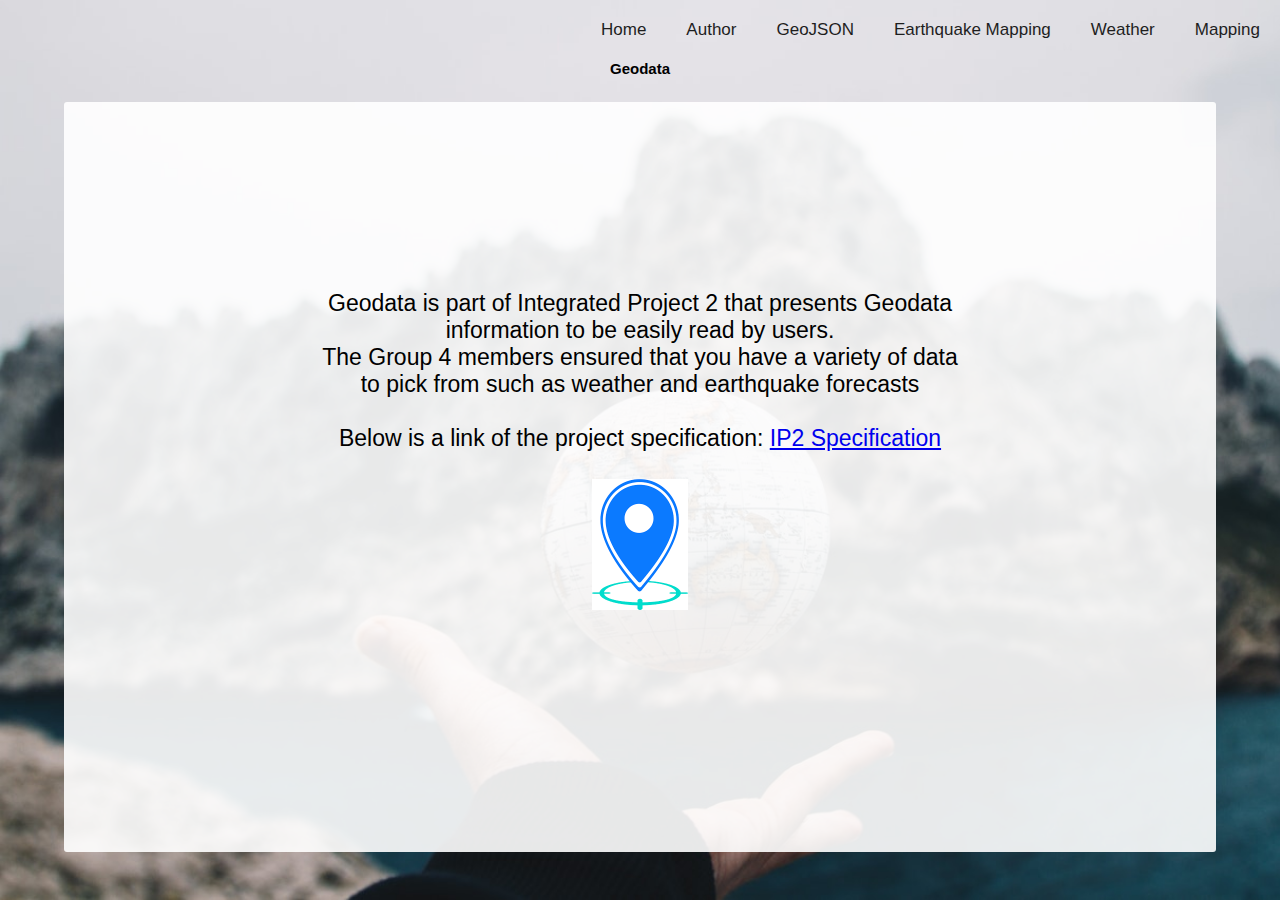
<file: index.html>
<html lang="en">

<head>
    <meta charset="UTF-8">
    <meta name="viewport" content="width=device-width, initial-scale=1.0">
    <meta http-equiv="X-UA-Compatible" content="ie=edge">
    <link rel="stylesheet" href="style.css">
    <title>Document</title>
</head>

<body>
    <nav>
        <ul>
            <li> <a href="index.html">Home</a> </li>
            <li> <a href="author.html">Author</a> </li>
            <li> <a href="geojson.html">GeoJSON</a> </li>
            <li> <a href="earthquake.html">Earthquake Mapping</a> </li>
            <li> <a href="weather.html">Weather</a> </li>
            <li> <a href="mapping.html">Mapping</a> </li>
        </ul>
    </nav>

    <div class="content">

        <h1>Geodata</h1>
        <div class="container">
            </div>
            <div class="centered">
            <p>Geodata is part of Integrated Project 2 that presents Geodata information to be easily read by users.<br> The Group 4 members ensured that you have a variety of data to pick from such as weather and earthquake forecasts</p>
            <br>
            <p>Below is a link of the project specification:
            <a href="https://docs.google.com/document/d/1CDAPGKQMHxoGOC-EOa47UASnfGBwXfuOmowW5tYCg6k/edit?usp=sharing">IP2 Specification</a></p>
            <br>
             <img src="geodata.png" alt="Geodata" style="width:15%">
        </div>
        </div>
</body>
</html>
</file>
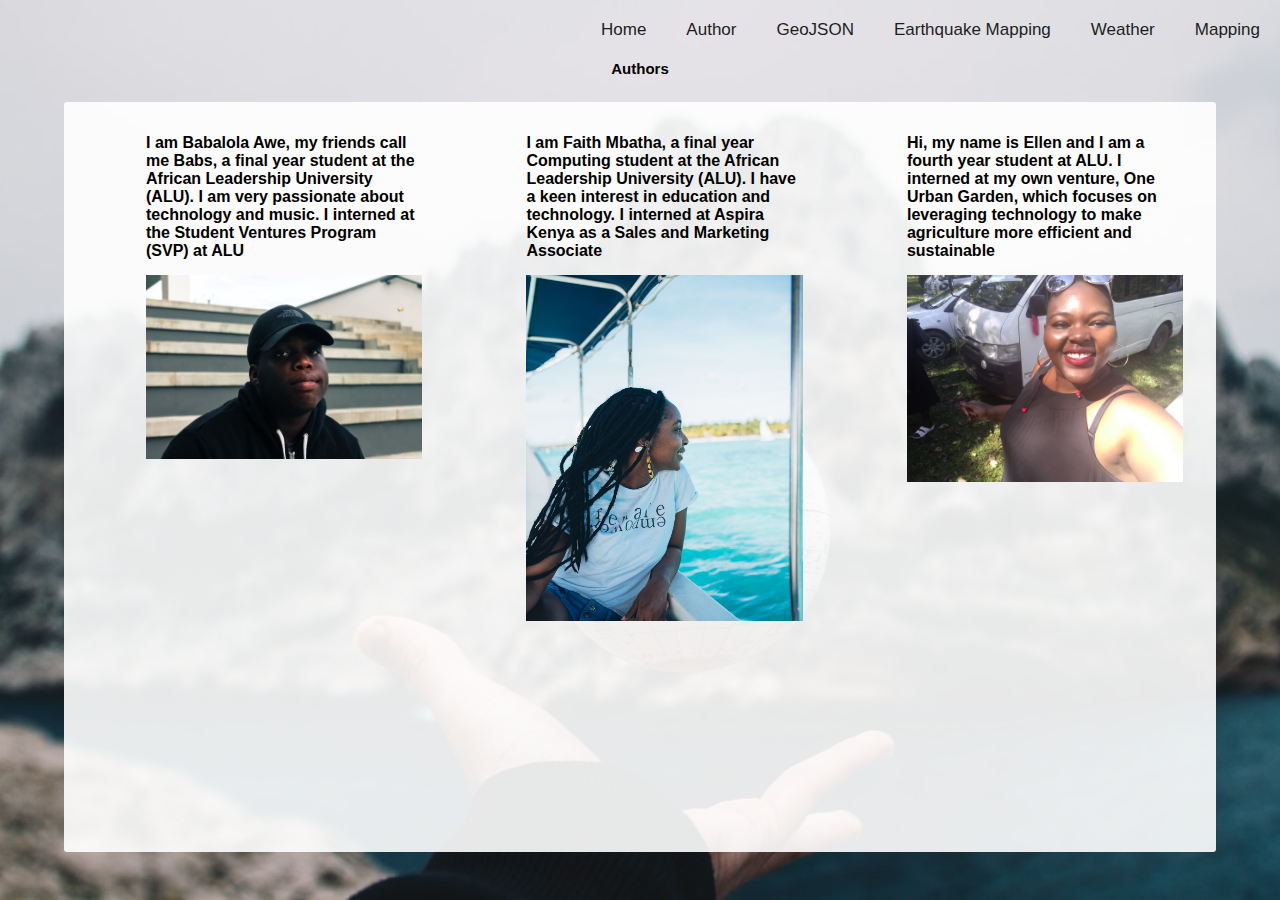
<file: author.html>
<!DOCTYPE html>
<html>
    <title>Author</title>
        <meta charset="UTF-8">
        <meta name="viewport" content="width=device-width, initial-scale=1">
        <link rel="stylesheet" href="style.css">
    <body>
        <nav>
            <ul>   
                <li>  <a href="index.html">Home</a> </li>
                <li>  <a href="author.html">Author</a> </li>
                <li>  <a href="geojson.html">GeoJSON</a> </li>
                <li>  <a href="earthquake.html">Earthquake Mapping</a> </li>
                <li>  <a href="weather.html">Weather</a> </li>
                <li>  <a href="mapping.html">Mapping</a> </li>
            </ul>
        </nav>

        
        <div class="content">
                <h1>Authors</h1>
        <div class="container">
                        <div class="row">
                        <div class="column">
                            <p>I am Babalola Awe, my friends call me Babs, a final year student at the African Leadership University (ALU). I am very passionate about technology and music. I interned at the Student Ventures Program (SVP) at ALU</p>
                        <img src="IMG_0370.jpg" alt="Babalola" style="width:100%">
                        </div>
                        <div class="column">
                            <p>I am Faith Mbatha, a final year Computing student at the African Leadership University (ALU). I have a keen interest in education and technology. I interned at Aspira Kenya as a Sales and Marketing Associate</p>
                          <img src="BRI05800.jpg" alt="Faith" style="width:100%">
                        </div>
                        <div class="column">
                          <p>Hi, my name is Ellen and I am a fourth year student at ALU. I interned at my own venture, One Urban Garden, which focuses on leveraging technology to make agriculture more efficient and sustainable</p>
                           <img src="Ellen.jpg" alt="Ellen" style="width:100%">
                        </div>
                        </div>
                      </div>
                      </div>
</body>
</html>
</file>
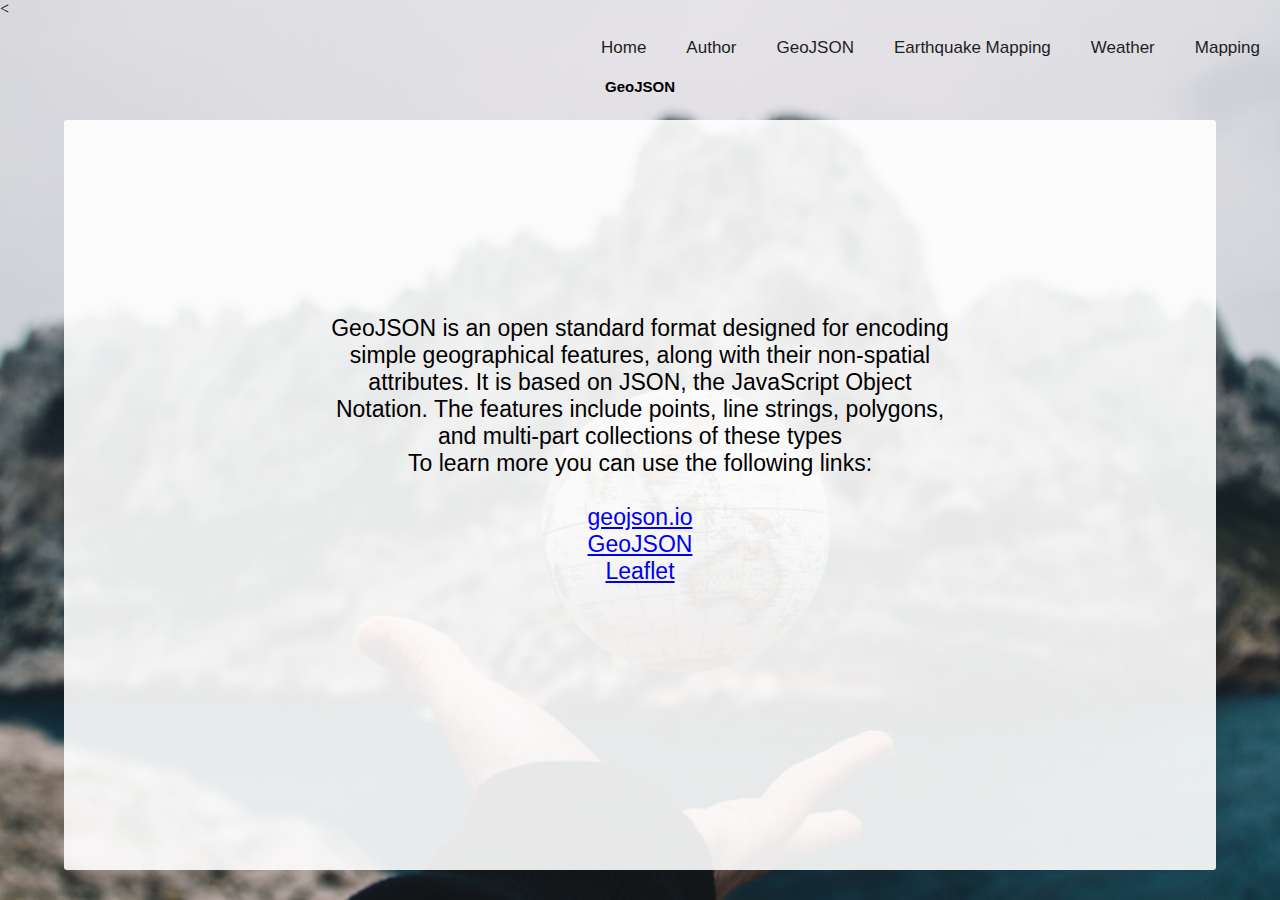
<file: geojson.html>
<<!DOCTYPE html>
<html>
    <title>Author</title>
        <meta charset="UTF-8">
        <meta name="viewport" content="width=device-width, initial-scale=1">
        <link rel="stylesheet" href="style.css">
    <body>
        <nav>
            <ul>   
                <li>  <a href="index.html">Home</a> </li>
                <li>  <a href="author.html">Author</a> </li>
                <li>  <a href="geojson.html">GeoJSON</a> </li>
                <li>  <a href="earthquake.html">Earthquake Mapping</a> </li>
                <li>  <a href="weather.html">Weather</a> </li>
                <li>  <a href="mapping.html">Mapping</a> </li>
            </ul>
        </nav>

        
        <div class="content">
                <h1>GeoJSON</h1>
        <div class="container">
        </div>
            <div class="centered">
            <p>GeoJSON is an open standard format designed for encoding simple geographical features, along with their non-spatial attributes. It is based on JSON, the JavaScript Object Notation. The features include points, line strings, polygons, and multi-part collections of these types</p>
           <p>To learn more you can use the following links:
            <br>
            <br>
            <a target="_blank" href="http://geojson.io/#map=2/20.0/0.0">geojson.io</a>
            <br>
            <a target="_blank" href="https://geojson.org/">GeoJSON</a>
            <br>
            <a target="_blank" href="https://leafletjs.com/examples/geojson/">Leaflet</a></p>
        </div>
    </div>
</body>
</html>
</file>
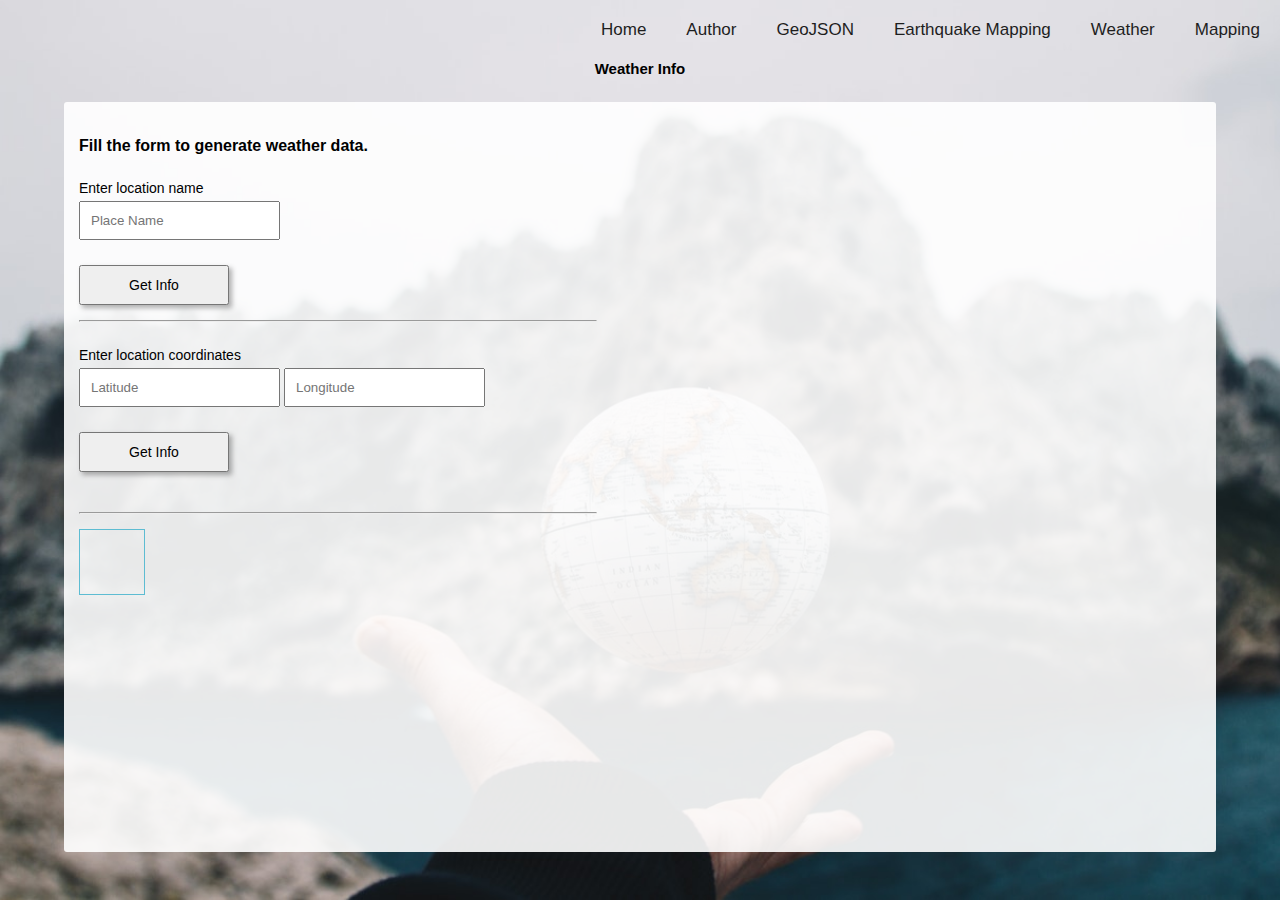
<file: weather.html>
<html lang="en">

<head>
    <meta charset="UTF-8">
    <meta name="viewport" content="width=device-width, initial-scale=1.0">
    <meta http-equiv="X-UA-Compatible" content="ie=edge">
    <title>IP2 | Weather</title>
    <script src="https://ajax.googleapis.com/ajax/libs/jquery/3.3.1/jquery.min.js"></script>
    <link rel="stylesheet" href="style.css">
</head>

<body>
    <nav>
        <ul>
            <li> <a href="index.html">Home</a> </li>
            <li> <a href="author.html">Author</a> </li>
            <li> <a href="geojson.html">GeoJSON</a> </li>
            <li> <a href="earthquake.html">Earthquake Mapping</a> </li>
            <li> <a href="weather.html">Weather</a> </li>
            <li> <a href="mapping.html">Mapping</a> </li>
        </ul>
    </nav>

    <div class="content">
        <h1>Weather Info</h1>
        <div class="container">
            <div class="form-container">
                <div id="formTitlecontainer">
                    <p>Fill the form to generate weather data.</p>
                </div>
                <form action="" method="post" id="getDataform">
                    <label for="placeName">Enter location name</label>
                    <input type="text" id="placeName" placeholder="Place Name">
                    <div id="button-container">
                        <button type="button" id="getPlaceInfo">Get Info</button>
                    </div>
                    <hr>

                    <label for="placeName">Enter location coordinates</label>
                    <input type="text" id="lat" placeholder="Latitude">
                    <input type="text" id="lng" placeholder="Longitude">
                    <div id="button-container">
                        <button type="button" id="getCordInfo">Get Info</button>
                    </div>

                </form>

                <hr>

                <div id='container'>
                    <!-- On our web page, show a link to the earthquake data. This is just for learning purposes. -->
                    <div id="weatherImage"></div>
                    <div id="weatherInfo"></div>
                    <div id="feedColumn">
                        <div id="feedSelector"></div>
                    </div>
                </div>


            </div>

        </div>
    </div>
    <script>
        $(document).ready(function () {
            var placeName;
            var lng;
            var lat;

            function getWeatherInfo(place) {
                // You need to use the FREE signup at https://www.apixu.com/ to get a key for the Weather URL below
                //theURL = 'http://api.apixu.com/v1/current.json?key=09b505312e3d4a9581494939191608&q=' + lat.toFixed(4) + ',' + lng.toFixed(4);
                theURL = 'https://api.apixu.com/v1/current.json?key=09b505312e3d4a9581494939191608&q=' + place;
                $.ajax({
                    url: theURL,
                    success: function (data) {
                        image = new Image();
                        if (data.error) {
                            image.src = "https://via.placeholder.com/64x64?text=%20"; // Error, so we use blank image for weather. See 'error:' below for another way to include a small blank image
                        }
                        else {
                            image.src = "https:" + data.current.condition.icon; // icon is specified within the data

                            $('#weatherInfo').html('<p>' + data.current.condition.text + '</p>'); // current weather in text format
                        }
                        image.onload = function () {
                            $('#weatherImage').empty().append(image);
                        };

                    },
                    error: function () { // Weather service could not provide weather for requested lat,lon world location
                        image = new Image();
                        // A local 64*64 transparent image. Generated from the useful site: http://png-pixel.com/
                        image.src = "[data-uri]";
                        image.onload = function () {
                            //set the image into the web page
                            $('#weatherImage').empty().append(image);
                        };
                    }
                });
            }

            $('#getPlaceInfo').click(function(){
                placeName = $('#placeName').val();
                getWeatherInfo(placeName);
            });

            $('#getCordInfo').click(function(){
                lat = $('#lat').val();
                lng = $('#lng').val();

                var coord = parseFloat(lat) + ',' + parseFloat(lng);
                getWeatherInfo(coord);
            });

        });

    </script>
</body>

</html>
</file>
<file: style.css>
/* Resets styling */
* {
    margin: 0;
    padding: 0;
}

body {
    background-color: #fff;
    height: auto;
}

nav {
    width: 100%;
    height: 60px;
}

ul {
    float: right;
}

ul li {
    list-style: none;
    /* display: inline-block; */
    float: left;
    line-height: 60px;
    
}

hr {
    margin: 15px 0;
}

ul li a {
    text-decoration: none;
    font-size: 17px;
    font-family: Arial, Helvetica, sans-serif;
    color: #1e1e1e;
    padding: 0 20px;
    
}

body {
    height: 100vh;
    width: 100vw;
    background-image: url(globeBG.jpg);
    background-size: cover;
}

.content h1 {
    text-align: center;
    font-size: 15px;
    font-family: 'Segoe UI', Tahoma, Geneva, Verdana, sans-serif;
}

.centered {
    position: absolute;
    top: 50%;
    left: 50%;
    transform: translate(-50%, -50%);
    color: black;
    font-size: 23px;
    font-family: Arial, Helvetica, sans-serif;
    text-align: center;
  }

.container {
    width: 90%;
    min-height: calc(100vh - 150px);
    margin: 25px auto;
    display: block;
    background-color: rgba(255, 255, 255, 0.9);
    border-radius: 3px;
    overflow: auto;
}

.container img {
    display: block;
    /* margin-left: auto; */
    /* margin-right: auto; */
    max-width: 710px;
    height: auto;
    border: none;
    margin: 10px auto;
  }

/* .container a {
    color: black;
    text-decoration: none;
    font-size: 25px;
    border: solid 2px black;
    border-radius: 50px;
    padding: 10px 80px;
} */

.container #btn a {
    color: #fff;
    background-color: #031A6B;
    text-decoration: none;
    font-size: 13px;
    border: solid 2px;
    border-radius: 3px;
    border-color: #031A6B;
    padding: 10px 14px;
    font-family: Arial, Helvetica, sans-serif;
}



.container #btn{
    text-align: center;
    margin-top: -170px;
}

.container p {
    text-align: left;
    font-family: Arial, Helvetica, sans-serif;
    font-weight: bold;
    font-size: 16px;
    padding-top: 10px;
    margin-bottom: 15px;
}

.column {
    float: left;
    width: 24%;
    padding: 22px;
    margin-left: 60px;
  }

  .row::after {
    content: "";
    clear: both;
    display: table;
  }

  @media screen and (max-width: 500px) {
    .column {
      width: 100%;
    }
}

.column #btn a{
    color: #fff;
    background-color: #031a6b;
    text-decoration: none;
    font-size: 13px;
    border: solid 2px;
    border-radius: 3px;
    border-color: #031A6B;
    padding: 10px 14px;
    font-family: Arial, Helvetica, sans-serif;
    float: left;
}

.column #btn2 a {
    color: #1e1e1e;
    text-decoration: none;
    font-size: 13px;
    border: solid 2px;
    border-radius: 3px;
    border-color: #031A6B;
    padding: 10px 14px;
    font-family: Arial, Helvetica, sans-serif;
    float: right;
}

.country p {
    font-family: Arial, Helvetica, sans-serif;
}

.country img {
    width: 30%;
    float: right;
    margin: 10px;
}

.form-container {
    padding: 25px 15px;
    width: 45%;
    float: left;
}

.map-container {
    padding: 0;
    width: 50%;
    float: right;
    background: green;
    height: calc(100vh - 150px);
    border-top-right-radius: 3px;
    border-bottom-right-radius: 3px;
}

#getDataform {
    padding: 0 0 15px 0px;
}

#getDataform input[type=text]{
    padding: 10px;
    margin-bottom: 15px;
}

#getDataform label {
    width: 100%;
    display: block;
    margin-top: 25px;
    margin-bottom: 5px;
    font-family: 'Segoe UI', Tahoma, Geneva, Verdana, sans-serif;
    font-size: 14px;
}

#getDataform select {
    min-width: 250px;
    padding: 10px;
    font-family: 'Segoe UI', Tahoma, Geneva, Verdana, sans-serif;
    font-size: 14px;
}

#button-container {
    margin: 10px 0;
}

#button-container button {
    padding: 10px;
    font-family: 'Segoe UI', Tahoma, Geneva, Verdana, sans-serif;
    font-size: 14px;
    width: 150px;
    text-align: center;
    box-shadow: 3px 3px 5px rgba(0,0,0,0.3);
}

#container .feed-heading {
    height: 60px;
    padding: 1em 0 0 1em;
    margin: 0;
}


#feedColumn {
    float: left;
}

#feedSelector {
    top: 1em;
    left: 1em;
}

.child-prop,
.feed-name,
.feed-date {
    text-transform: capitalize;
}

.feed-date {
    width: 100%;
    border-bottom: 1px solid #999;
    margin: 2em 0em 1em 0em;
    padding-bottom: 0.2em;
    font-weight: bold;
    font-family: 'Segoe UI', Tahoma, Geneva, Verdana, sans-serif;
    font-size: 14px;
}

.feed-name {
    padding: 0.5em;
    margin: 0 0.5em 0 0;
    background-color: #777;
    color: #fff;
    border-radius: 3px;
    cursor: pointer;
    transition: all linear 0.2s;
    border: none;
    outline: none;
    font-size: 14px;
    min-width: 80px;
}

.feed-name:hover {
    background-color: #555;
}

.child-prop {
    display: inline-block;
    margin: 0 0 0.5em 0;
}

#map {
    height: 100%;
    width: 100%;
}

#weatherImage {
    margin-top: 10px;
    border: 1px solid #5DBCD2;
    min-height: 64px;
    min-width: 64px;
    max-width: 64px;
}
</file>
